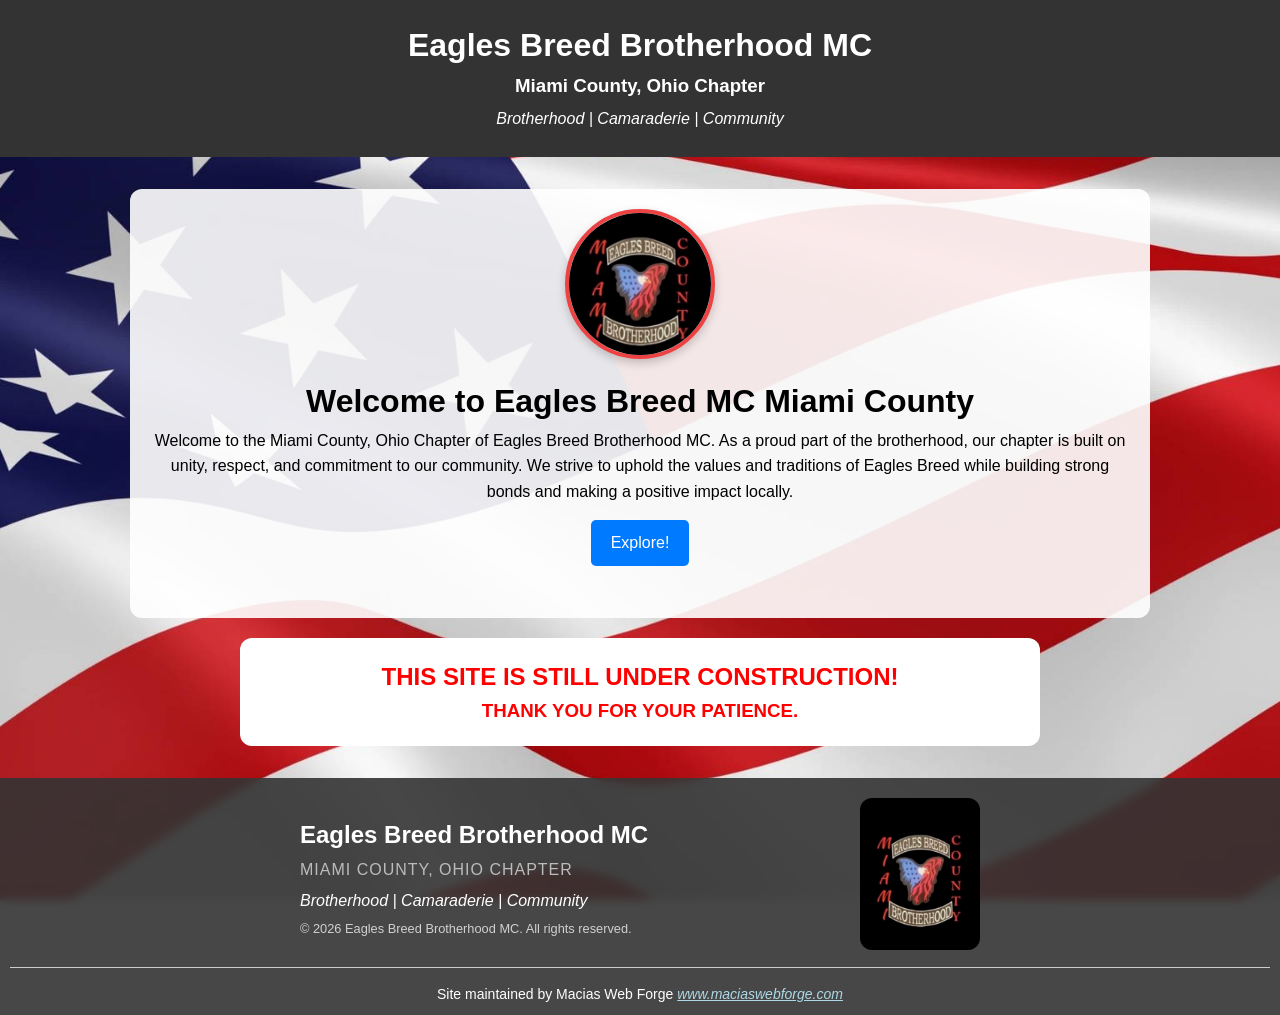
<file: index.html>
<!-- Landing Page -->


<!-- Head links of the page -->
<!DOCTYPE html>
<html lang="en">
<head>
    <meta charset="UTF-8">
    <meta name="viewport" content="width=device-width, initial-scale=1.0">
    <title>Eagles Breed MC Miami County</title>
    <link rel="icon" type="image/x-icon" href="Assets/Images/babyLogo.jpg">
    <link rel="stylesheet" href="Assets/CSS/layout1.css">
    <link rel="stylesheet" href="Assets/CSS/layout2.css">
    <link rel="stylesheet" href="Assets/CSS/extraStyles.css">
    <link rel="stylesheet" href="Assets/CSS/mobileStyles.css" media="screen and (max-width: 768px)">
    <script src="Assets/JS/layout1.js" defer></script>
</head> 
<!-- Visual Section of the Page -->
<body>

    
    <!-- Start of Header Part of Content -->
    <header>
        <h1>Eagles Breed Brotherhood MC</h1>
        <h3>Miami County, Ohio Chapter</h3>
        <p class="tagline">Brotherhood | Camaraderie | Community</p>

    <!-- End of Header Part of Content -->
    </header>

    
    <!-- Start of Main Part of Content -->
    <main>

        <!-- Start of General Content -->
        <div class="contentContainer">

            
            <!-- Welcome Section -->
            <img class="welcomeLogo" src="Assets/Images/logo.jpg" alt="Eagles Breed Logo" />
            <h1>Welcome to Eagles Breed MC Miami County</h1>
           <p>
                Welcome to the Miami County, Ohio Chapter of Eagles Breed Brotherhood MC. 
                As a proud part of the brotherhood, our chapter is built on unity, respect, 
                and commitment to our community. We strive to uphold the values and traditions 
                of Eagles Breed while building strong bonds and making a positive impact locally.
            </p>
             <a href="home" class="blueBtns">Explore!</a>
            
            
        <!-- End of General Content -->
        </div>

        <!-- Temporary container to display construction -->
        <div class="constructionContentContainer">
            <h2>THIS SITE IS STILL UNDER CONSTRUCTION!</h2>
            <h3>THANK YOU FOR YOUR PATIENCE.</h3>
        </div>

    <!-- End of Main Part of Content -->   
    </main>

    
    <!-- Start of Footer Part of Content -->
    <footer>

        <!-- Main Content of the Footer -->
        <div class="footer-content">

            <!-- Left part of Footer Content -->
            <div class="footer-left">
                <p class="brand">Eagles Breed Brotherhood MC</p>
                <p class="subBrand">Miami County, Ohio Chapter</p>
                <p class="tagline">Brotherhood | Camaraderie | Community</p>
                <p class="copy">© <span id="year"></span> Eagles Breed Brotherhood MC. All rights reserved.</p> 
            </div>

            <!-- right part of Footer Content -->
            <div class="footer-right">
                <img src="Assets/Images/logo.jpg" alt="Eagles Breed Logo" class="footerLogo" />   
            </div>
        </div>
        
        <!-- Our Shoutout -->
        <div class="footer-bottom">
            <p>Site maintained by Macias Web Forge <a href="https://maciaswebforge.com">www.maciaswebforge.com</a></p>
        </div>
    <!-- End of Footer Part of Content -->   
    </footer>

    
<!-- End of Visual Section of the Page -->
</body>
</html>
</file>
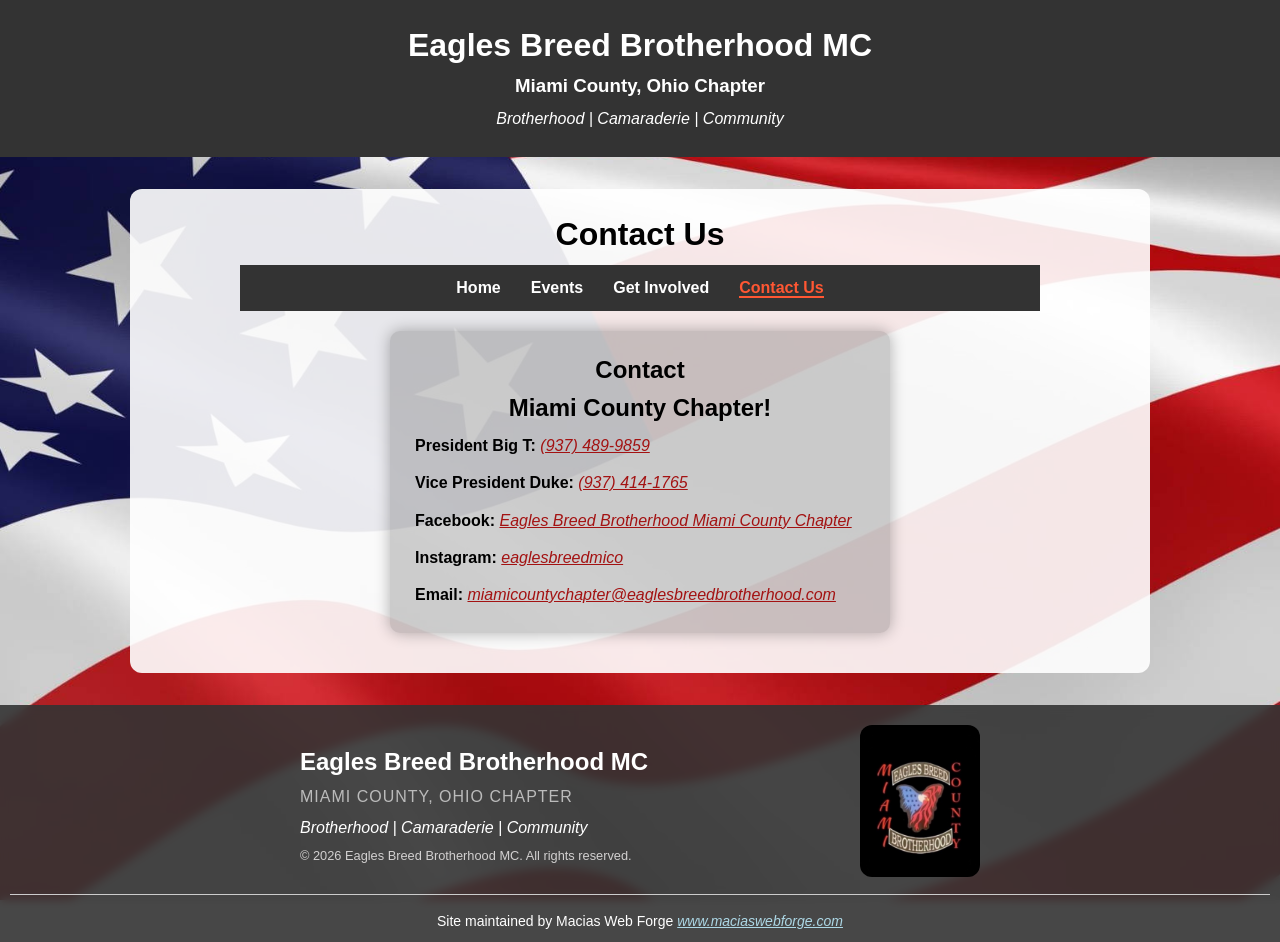
<file: contact.html>
<!-- Contact Page -->


<!-- Head links of the page -->
<!DOCTYPE html>
<html lang="en">
<head>
    <meta charset="UTF-8">
    <meta name="viewport" content="width=device-width, initial-scale=1.0">
    <title>Contact Us | Eagles Breed MC Miami County</title>
    <link rel="icon" type="image/x-icon" href="Assets/Images/babyLogo.jpg">
    <link rel="stylesheet" href="Assets/CSS/layout1.css">
    <link rel="stylesheet" href="Assets/CSS/layout2.css">
    <link rel="stylesheet" href="Assets/CSS/extraStyles.css">
    <link rel="stylesheet" href="Assets/CSS/mobileStyles.css" media="screen and (max-width: 768px)">
    <script src="Assets/JS/layout1.js" defer></script>
</head> 
<!-- Visual Section of the Page -->
<body>

    
    <!-- Start of Header Part of Content -->
    <header>
        <h1>Eagles Breed Brotherhood MC</h1>
        <h3>Miami County, Ohio Chapter</h3>
        <p class="tagline">Brotherhood | Camaraderie | Community</p>

    <!-- End of Header Part of Content -->
    </header>

    
    <!-- Start of Main Part of Content -->
    <main>

        <!-- Start of General Content -->
        <div class="contentContainer">

            <!-- Title of Page -->
            <h1>Contact Us</h1>

            <!-- Navigation -->
            <nav>
                <ul>
                    <li><a href="home">Home</a></li>
                    <li><a href="events">Events</a></li>
                    <li><a href="getInvolved">Get Involved</a></li>
                    <li><a href="contact" class="activeNav">Contact Us</a></li>
                </ul>
            </nav>

             <div class="contactSection">
                <div class="textBox">
                    <h2>Contact<br>Miami County Chapter!</h2>
                    <p><strong>President Big T:</strong> <a href="tel:9374899859">(937) 489-9859</a></p> 
                    <p><strong>Vice President Duke:</strong> <a href="tel:9374141765">(937) 414-1765</a></p>
                    <p>
                        <strong>Facebook:</strong> 
                        <a href="https://www.facebook.com/people/Eagles-Breed-Brotherhood-Miami-County-Chapter/61560053977687" target="_blank" rel="noopener noreferrer">
                        Eagles Breed Brotherhood Miami County Chapter</a>
                    </p>
                    <p>
                        <strong>Instagram:</strong> 
                        <a href="https://www.instagram.com/eaglesbreedmico" target="_blank">
                        eaglesbreedmico</a>
                    </p>
                     <p><strong>Email:</strong> <a href="mailto:miamicountychapter@eaglesbreedbrotherhood.com">miamicountychapter@eaglesbreedbrotherhood.com</a></p>
                </div>
            </div>
            
            
        <!-- End of General Content -->
        </div>


    <!-- End of Main Part of Content -->   
    </main>

    
    <!-- Start of Footer Part of Content -->
    <footer>

        <!-- Main Content of the Footer -->
        <div class="footer-content">

            <!-- Left part of Footer Content -->
            <div class="footer-left">
                <p class="brand">Eagles Breed Brotherhood MC</p>
                <p class="subBrand">Miami County, Ohio Chapter</p>
                <p class="tagline">Brotherhood | Camaraderie | Community</p>
                <p class="copy">© <span id="year"></span> Eagles Breed Brotherhood MC. All rights reserved.</p> 
            </div>

            <!-- right part of Footer Content -->
            <div class="footer-right">
                <img src="Assets/Images/logo.jpg" alt="Eagles Breed Logo" class="footerLogo" />   
            </div>
        </div>
        
        <!-- Our Shoutout -->
        <div class="footer-bottom">
            <p>Site maintained by Macias Web Forge <a href="https://maciaswebforge.com">www.maciaswebforge.com</a></p>
        </div>
    <!-- End of Footer Part of Content -->   
    </footer>

    
<!-- End of Visual Section of the Page -->
</body>
</html>
</file>
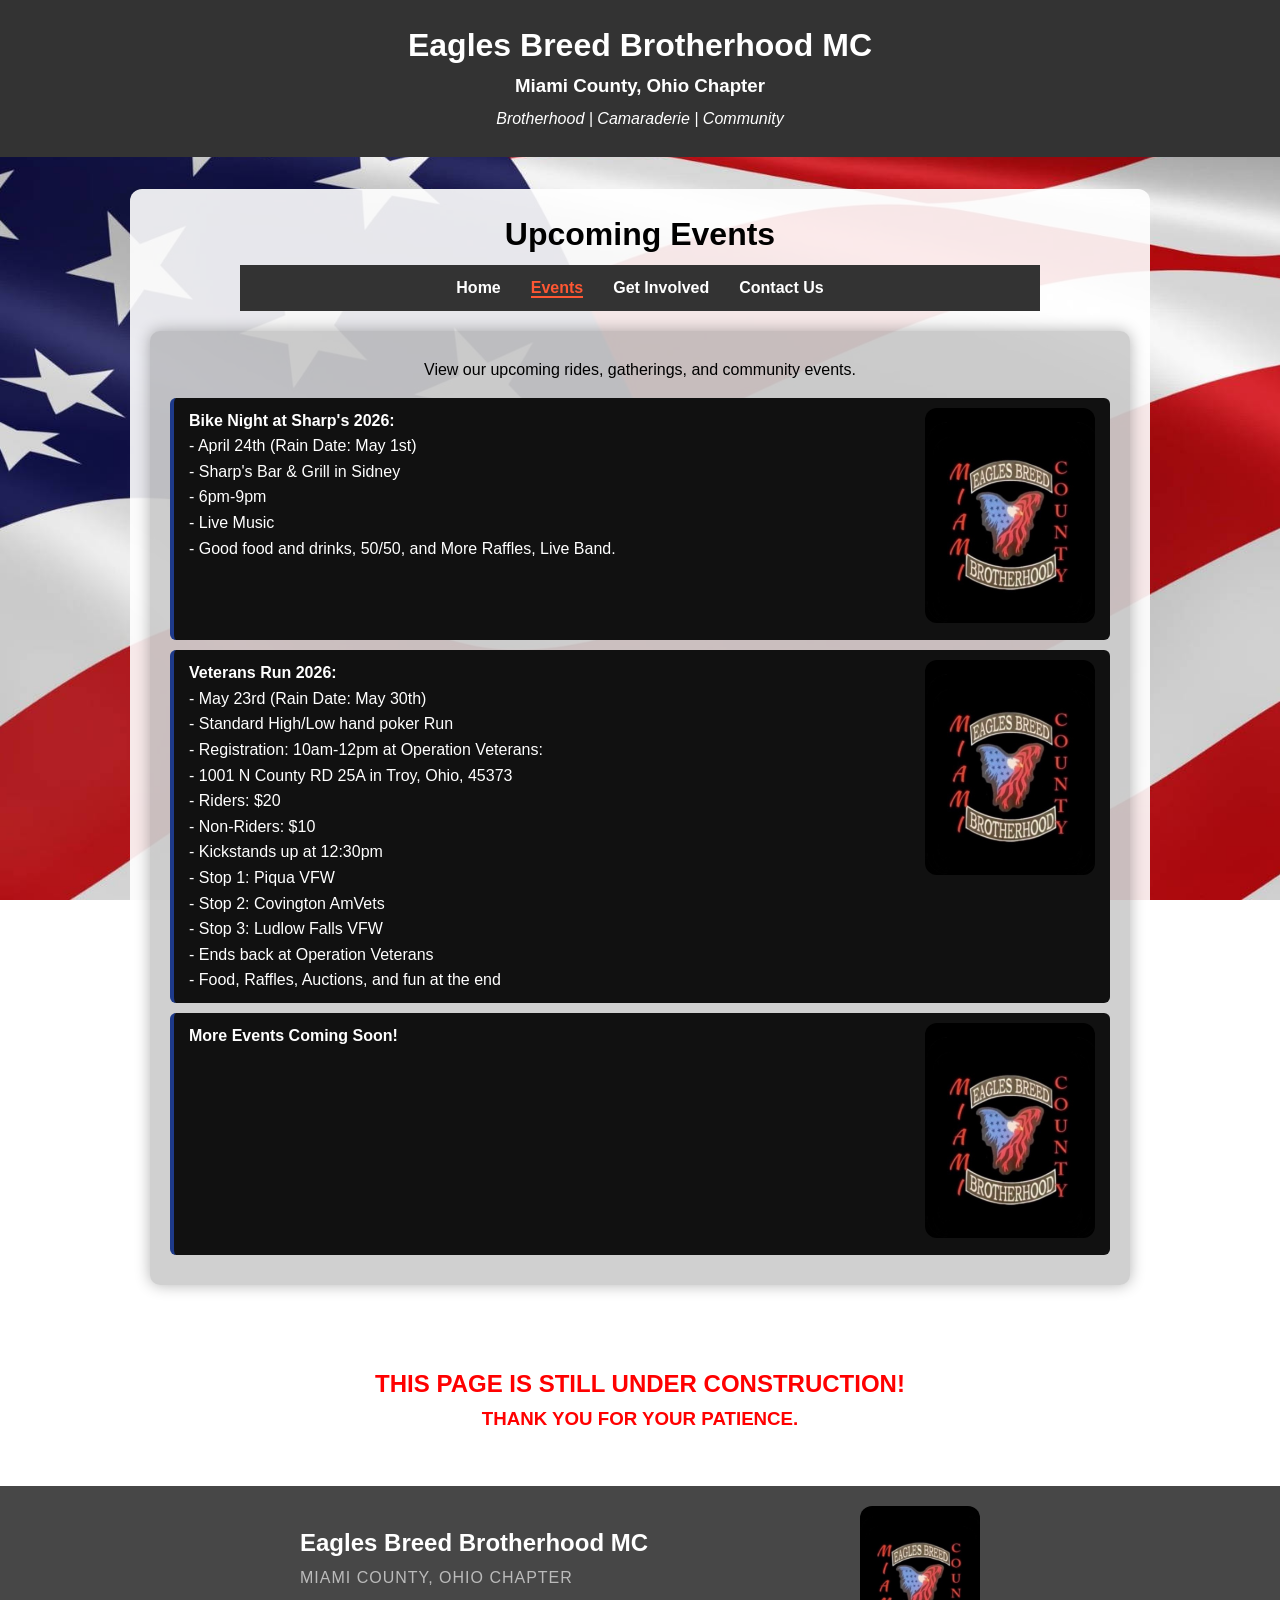
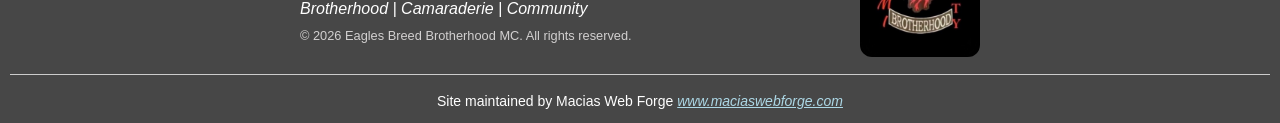
<file: events.html>
<!-- Events Page -->


<!-- Head links of the page -->
<!DOCTYPE html>
<html lang="en">
<head>
    <meta charset="UTF-8">
    <meta name="viewport" content="width=device-width, initial-scale=1.0">
    <title>Events | Eagles Breed MC Miami County</title>
    <link rel="icon" type="image/x-icon" href="Assets/Images/babyLogo.jpg">
    <link rel="stylesheet" href="Assets/CSS/layout1.css">
    <link rel="stylesheet" href="Assets/CSS/layout2.css">
    <link rel="stylesheet" href="Assets/CSS/extraStyles.css">
    <link rel="stylesheet" href="Assets/CSS/mobileStyles.css" media="screen and (max-width: 768px)">
    <script src="Assets/JS/layout1.js" defer></script>
</head> 
<!-- Visual Section of the Page -->
<body>

    
    <!-- Start of Header Part of Content -->
    <header>
        <h1>Eagles Breed Brotherhood MC</h1>
        <h3>Miami County, Ohio Chapter</h3>
        <p class="tagline">Brotherhood | Camaraderie | Community</p>

    <!-- End of Header Part of Content -->
    </header>

    
    <!-- Start of Main Part of Content -->
    <main>

        <!-- Start of General Content -->
        <div class="contentContainer">

            <!-- Title of Page -->
            <h1>Upcoming Events</h1>

            <!-- Navigation -->
            <nav>
                <ul>
                    <li><a href="home">Home</a></li>
                    <li><a href="events" class="activeNav">Events</a></li>
                    <li><a href="getInvolved">Get Involved</a></li>
                    <li><a href="contact">Contact Us</a></li>
                </ul>
            </nav>

            <div class="centerTextBox">
                <p>View our upcoming rides, gatherings, and community events.</p>

                <!-- Start of Events List --->
                <div class="eventBox">
                    <div class="eventDetails">
                        <strong>Bike Night at Sharp's 2026:</strong><br>
                        - April 24th (Rain Date: May 1st)<br>
                        - Sharp's Bar & Grill in Sidney<br>
                        - 6pm-9pm<br>
                        - Live Music<br>
                        - Good food and drinks, 50/50, and More Raffles, Live Band.<br>
                    </div>
                    <div class="eventFlyer">
                        <img src="Assets/Images/logo.jpg" alt="Bike Night April 2026 Flyer"/>   
                    </div>
                </div>
                <div class="eventBox">
                    <div class="eventDetails">
                        <strong>Veterans Run 2026:</strong><br>
                        - May 23rd (Rain Date: May 30th)<br>
                        - Standard High/Low hand poker Run<br>
                        - Registration: 10am-12pm at Operation Veterans:<br>
                        - 1001 N County RD 25A in Troy, Ohio, 45373<br>
                        - Riders: $20<br>
                        - Non-Riders: $10<br>
                        - Kickstands up at 12:30pm<br>
                        - Stop 1: Piqua VFW<br>
                        - Stop 2: Covington AmVets<br>
                        - Stop 3: Ludlow Falls VFW<br>
                        - Ends back at Operation Veterans<br>
                        - Food, Raffles, Auctions, and fun at the end<br>
                    </div>
                    <div class="eventFlyer">
                        <img src="Assets/Images/logo.jpg" alt="Bike Night April 2026 Flyer"/>   
                    </div>
                </div>
                <div class="eventBox">
                    <div class="eventDetails">
                        <strong>More Events Coming Soon!</strong>
                    </div>
                    <div class="eventFlyer">
                        <img src="Assets/Images/logo.jpg" alt="Bike Night April 2026 Flyer"/>   
                    </div>
                </div>


            <!-- End of Events List --->    
            </div>
            
            
        <!-- End of General Content -->
        </div>

        
        <!-- Temporary container to display construction -->
        <div class="constructionContentContainer">
            <h2>THIS PAGE IS STILL UNDER CONSTRUCTION!</h2>
            <h3>THANK YOU FOR YOUR PATIENCE.</h3>
        </div>
        

    <!-- End of Main Part of Content -->   
    </main>

    
    <!-- Start of Footer Part of Content -->
    <footer>

        <!-- Main Content of the Footer -->
        <div class="footer-content">

            <!-- Left part of Footer Content -->
            <div class="footer-left">
                <p class="brand">Eagles Breed Brotherhood MC</p>
                <p class="subBrand">Miami County, Ohio Chapter</p>
                <p class="tagline">Brotherhood | Camaraderie | Community</p>
                <p class="copy">© <span id="year"></span> Eagles Breed Brotherhood MC. All rights reserved.</p> 
            </div>

            <!-- right part of Footer Content -->
            <div class="footer-right">
                <img src="Assets/Images/logo.jpg" alt="Eagles Breed Logo" class="footerLogo" />   
            </div>
        </div>
        
        <!-- Our Shoutout -->
        <div class="footer-bottom">
            <p>Site maintained by Macias Web Forge <a href="https://maciaswebforge.com">www.maciaswebforge.com</a></p>
        </div>
    <!-- End of Footer Part of Content -->   
    </footer>

    
<!-- End of Visual Section of the Page -->
</body>
</html>
</file>
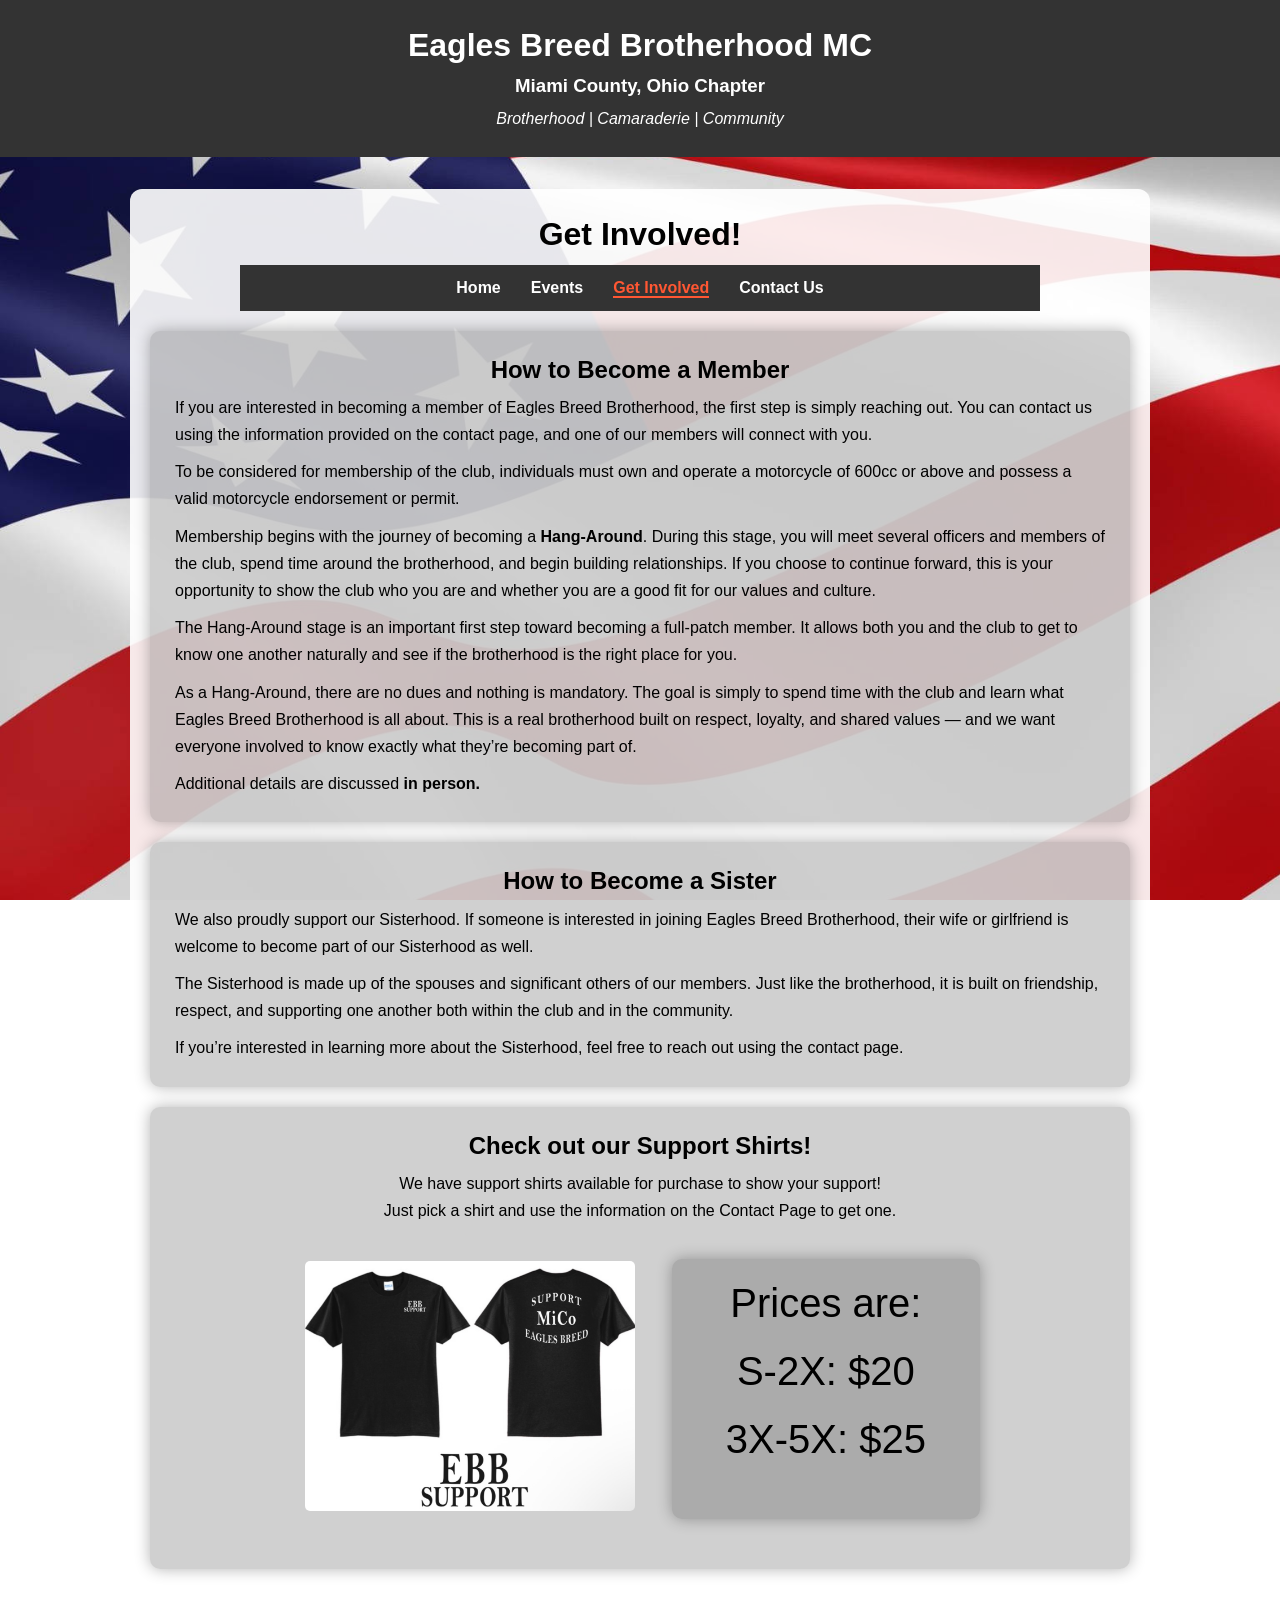
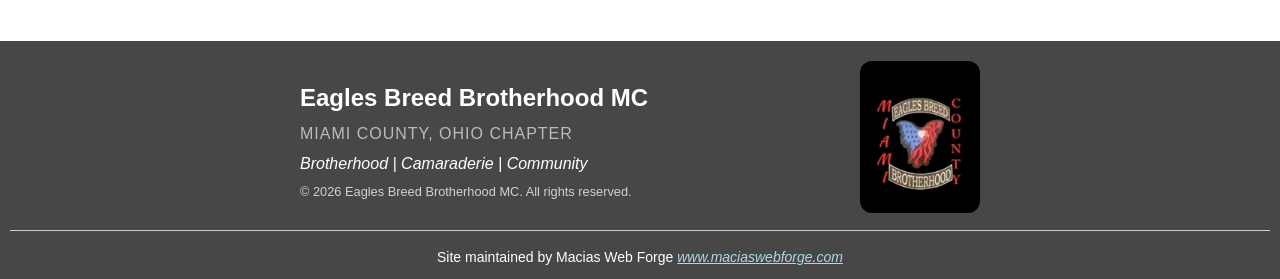
<file: getInvolved.html>
<!-- Get Involved Page -->


<!-- Head links of the page -->
<!DOCTYPE html>
<html lang="en">
<head>
    <meta charset="UTF-8">
    <meta name="viewport" content="width=device-width, initial-scale=1.0">
    <title>Get Involved | Eagles Breed MC Miami County</title>
    <link rel="icon" type="image/x-icon" href="Assets/Images/babyLogo.jpg">
    <link rel="stylesheet" href="Assets/CSS/layout1.css">
    <link rel="stylesheet" href="Assets/CSS/layout2.css">
    <link rel="stylesheet" href="Assets/CSS/extraStyles.css">
    <link rel="stylesheet" href="Assets/CSS/mobileStyles.css" media="screen and (max-width: 768px)">
    <script src="Assets/JS/layout1.js" defer></script>
</head> 
<!-- Visual Section of the Page -->
<body>

    
    <!-- Start of Header Part of Content -->
    <header>
        <h1>Eagles Breed Brotherhood MC</h1>
        <h3>Miami County, Ohio Chapter</h3>
        <p class="tagline">Brotherhood | Camaraderie | Community</p>

    <!-- End of Header Part of Content -->
    </header>

    
    <!-- Start of Main Part of Content -->
    <main>

        <!-- Start of General Content -->
        <div class="contentContainer">

            <!-- Title of Page -->
            <h1>Get Involved!</h1>

            <!-- Navigation -->
            <nav>
                <ul>
                    <li><a href="home">Home</a></li>
                    <li><a href="events">Events</a></li>
                    <li><a href="getInvolved" class="activeNav">Get Involved</a></li>
                    <li><a href="contact">Contact Us</a></li>
                </ul>
            </nav>

            <!-- How to join -->
            <div class="textBox">
                <h2>How to Become a Member</h2>
                <p>
                    If you are interested in becoming a member of Eagles Breed Brotherhood, 
                    the first step is simply reaching out. You can contact us using the 
                    information provided on the contact page, and one of our members 
                    will connect with you. 
                </p>      
                <p>
                    To be considered for membership of the club, 
                    individuals must own and operate a motorcycle of 600cc or above and possess a 
                    valid motorcycle endorsement or permit.
                </p>
                <p>
                    Membership begins with the journey of becoming a <strong>Hang-Around</strong>. 
                    During this stage, you will meet several officers and members of the club, 
                    spend time around the brotherhood, and begin building relationships. 
                    If you choose to continue forward, this is your opportunity to show the 
                    club who you are and whether you are a good fit for our values and culture.
                </p>                
                <p>
                    The Hang-Around stage is an important first step toward becoming a 
                    full-patch member. It allows both you and the club to get to know one 
                    another naturally and see if the brotherhood is the right place for you.
                </p>                
                <p>
                    As a Hang-Around, there are no dues and nothing is mandatory. The goal 
                    is simply to spend time with the club and learn what Eagles Breed 
                    Brotherhood is all about. This is a real brotherhood built on respect, 
                    loyalty, and shared values — and we want everyone involved to know 
                    exactly what they’re becoming part of.
                </p>
                <p>Additional details are discussed <strong>in person.</strong></p>
            </div>

            <!-- Sisters can Join too -->
            <div class="textBox">
                <h2>How to Become a Sister</h2>
                <p>
                    We also proudly support our Sisterhood. If someone is interested in joining 
                    Eagles Breed Brotherhood, their wife or girlfriend is welcome to become 
                    part of our Sisterhood as well.
                </p>
                <p>
                    The Sisterhood is made up of the spouses and significant others of our 
                    members. Just like the brotherhood, it is built on 
                    friendship, respect, and supporting one another both within the club 
                    and in the community.
                </p>            
                <p>
                    If you’re interested in learning more about the Sisterhood, feel free to reach out using the contact page.
                </p>
            </div>
            
            <!-- Tag Support Shirts -->
            <div class="centerTextBox">
                <h2>Check out our Support Shirts!</h2>
                <p>
                    We have support shirts available for purchase to show your support!<br>Just pick a shirt and 
                    use the information on the Contact Page to get one.
                </p>
                <div class="supportShirtDisplay">
                    
                    <div class="shirtPic">
                        <img src="Assets/Images/micoSupportShirts.JPG" alt="MiCo's Support Shirts">
                    </div> 
                    
                    <div class="centerTextBox">
                        <p>Prices are:<br>S-2X: $20<br>3X-5X: $25<br></p> 
                    </div> 
                    
                </div> 
            </div>
            
            
        <!-- End of General Content -->
        </div>


    <!-- End of Main Part of Content -->   
    </main>

    
    <!-- Start of Footer Part of Content -->
    <footer>

        <!-- Main Content of the Footer -->
        <div class="footer-content">

            <!-- Left part of Footer Content -->
            <div class="footer-left">
                <p class="brand">Eagles Breed Brotherhood MC</p>
                <p class="subBrand">Miami County, Ohio Chapter</p>
                <p class="tagline">Brotherhood | Camaraderie | Community</p>
                <p class="copy">© <span id="year"></span> Eagles Breed Brotherhood MC. All rights reserved.</p> 
            </div>

            <!-- right part of Footer Content -->
            <div class="footer-right">
                <img src="Assets/Images/logo.jpg" alt="Eagles Breed Logo" class="footerLogo" />   
            </div>
        </div>
        
        <!-- Our Shoutout -->
        <div class="footer-bottom">
            <p>Site maintained by Macias Web Forge <a href="https://maciaswebforge.com">www.maciaswebforge.com</a></p>
        </div>
    <!-- End of Footer Part of Content -->   
    </footer>

    
<!-- End of Visual Section of the Page -->
</body>
</html>
</file>
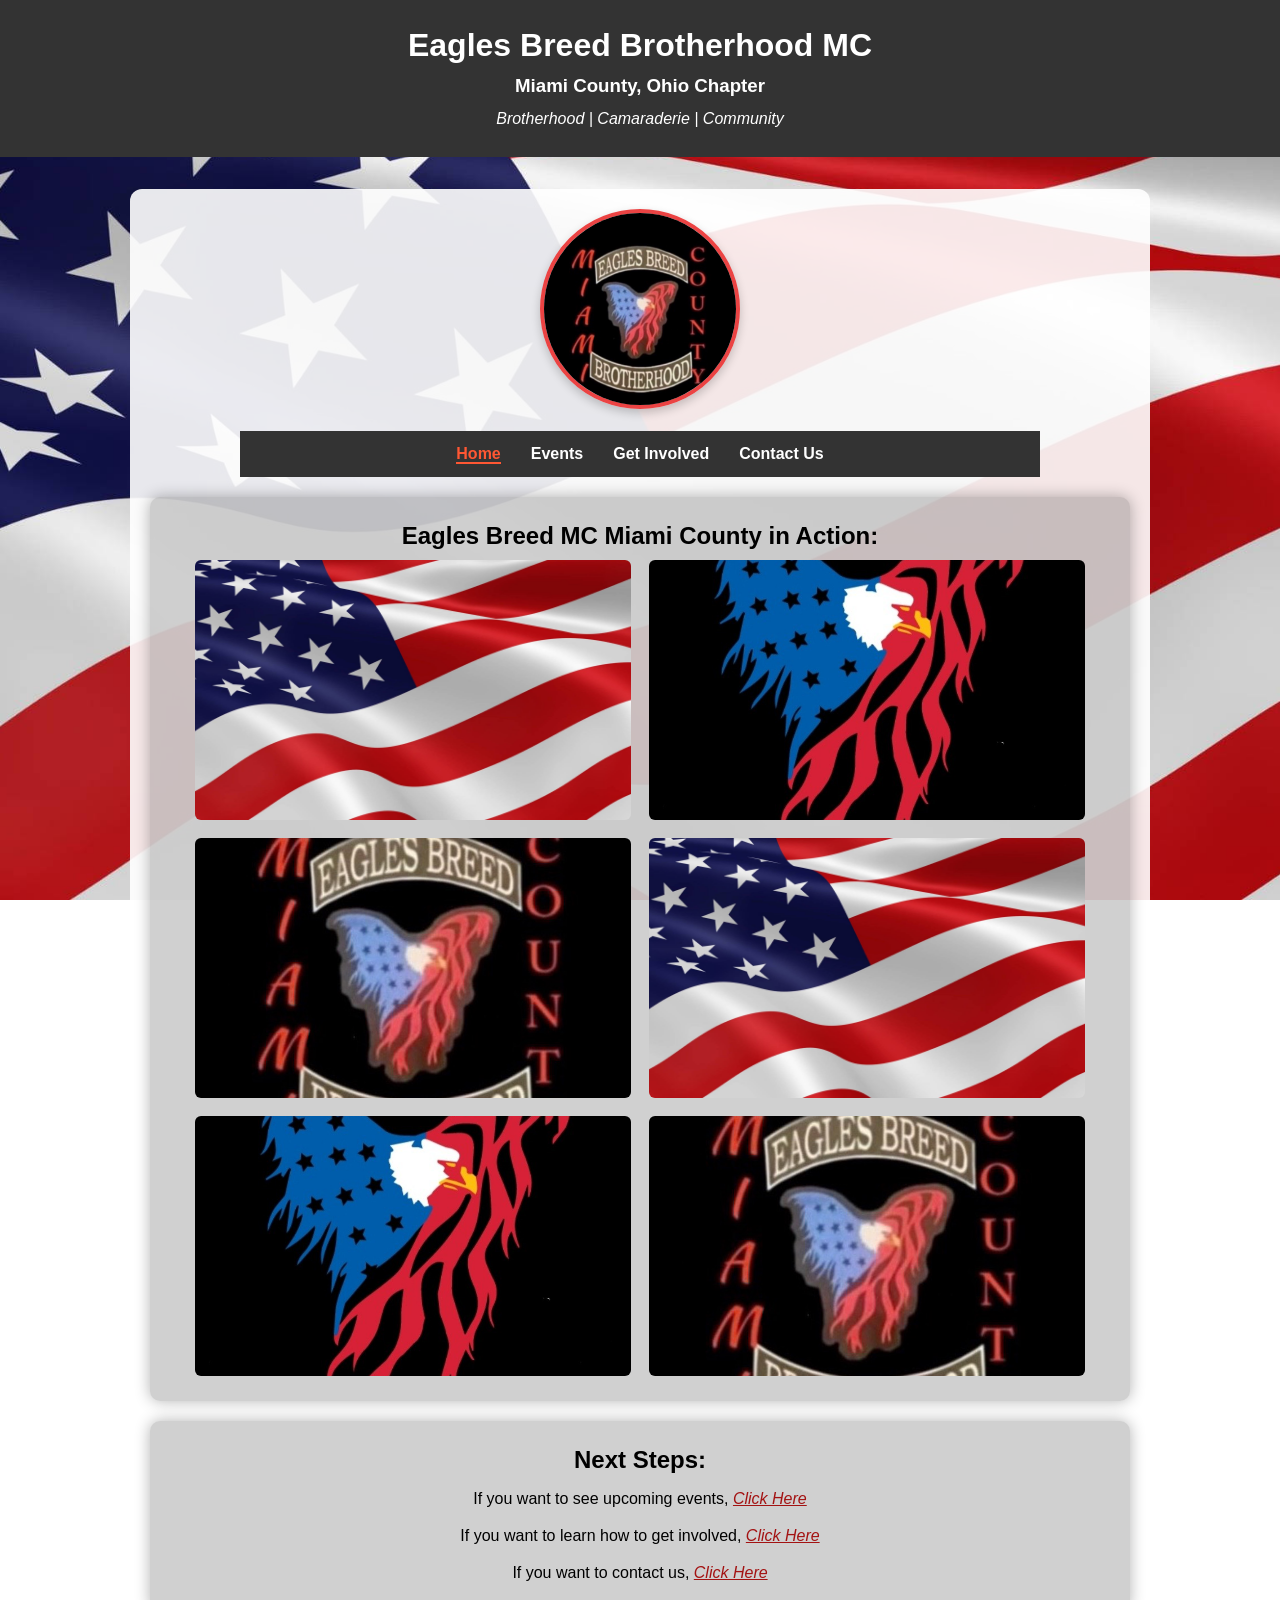
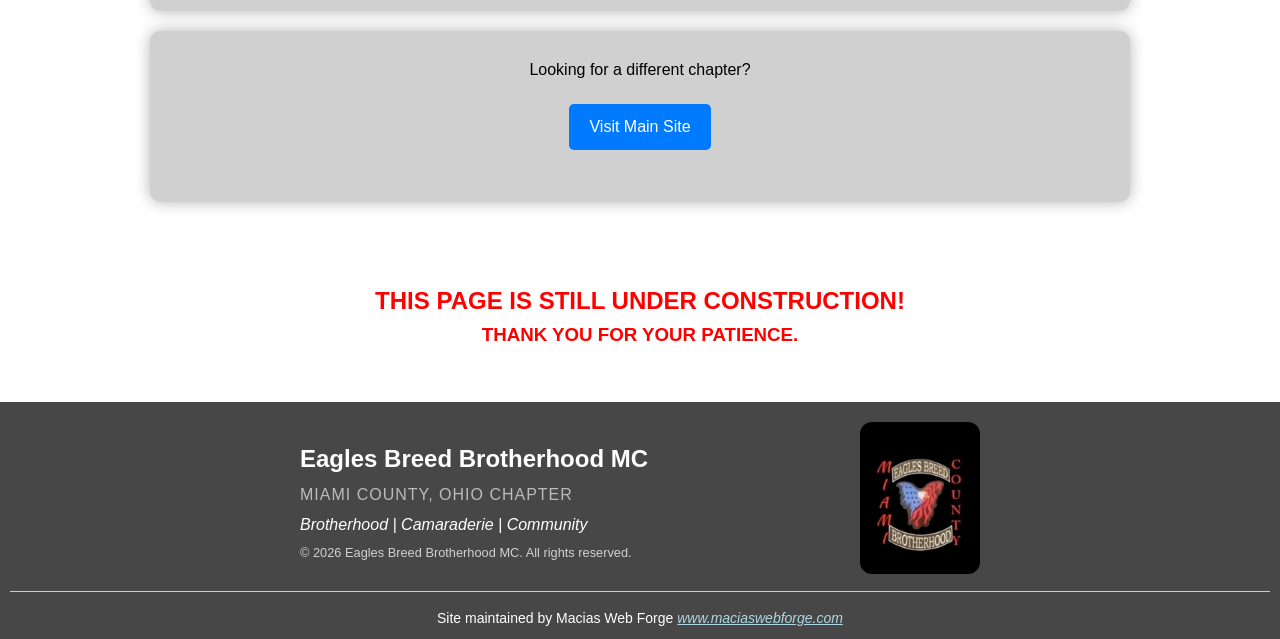
<file: home.html>
<!-- Home Page -->


<!-- Head links of the page -->
<!DOCTYPE html>
<html lang="en">
<head>
    <meta charset="UTF-8">
    <meta name="viewport" content="width=device-width, initial-scale=1.0">
    <title>Home | Eagles Breed MC Miami County</title>
    <link rel="icon" type="image/x-icon" href="Assets/Images/babyLogo.jpg">
    <link rel="stylesheet" href="Assets/CSS/layout1.css">
    <link rel="stylesheet" href="Assets/CSS/layout2.css">
    <link rel="stylesheet" href="Assets/CSS/extraStyles.css">
    <link rel="stylesheet" href="Assets/CSS/mobileStyles.css" media="screen and (max-width: 768px)">
    <script src="Assets/JS/layout1.js" defer></script>
</head> 
<!-- Visual Section of the Page -->
<body>

    
    <!-- Start of Header Part of Content -->
    <header>
        <h1>Eagles Breed Brotherhood MC</h1>
        <h3>Miami County, Ohio Chapter</h3>
        <p class="tagline">Brotherhood | Camaraderie | Community</p>

    <!-- End of Header Part of Content -->
    </header>

    
    <!-- Start of Main Part of Content -->
    <main>

        <!-- Start of General Content -->
        <div class="contentContainer">

            <!-- Main Logo at the top -->
            <img class="mainLogo" src="Assets/Images/logo.jpg" alt="Eagles Breed Logo" />

            <!-- Navigation -->
            <nav>
                <ul>
                    <li><a href="home" class="activeNav">Home</a></li>
                    <li><a href="events">Events</a></li>
                    <li><a href="getInvolved">Get Involved</a></li>
                    <li><a href="contact">Contact Us</a></li>
                </ul>
            </nav>

            <!-- Gallery -->
            <div class="textBox">
                <h2>Eagles Breed MC Miami County in Action:</h2>
                <div class="galleryGrid">
                    <img src="Assets/Images/americanFlag.jpg" alt="InsertAltText">
                    <img src="Assets/Images/babyLogo.jpg" alt="InsertAltText">
                    <img src="Assets/Images/logo.jpg" alt="InsertAltText">
                    <img src="Assets/Images/americanFlag.jpg" alt="InsertAltText">
                    <img src="Assets/Images/babyLogo.jpg" alt="InsertAltText">
                    <img src="Assets/Images/logo.jpg" alt="InsertAltText">
                </div>
            </div>

             <!-- Explain Navagation -->
            <div class="centerTextBox">
                <h2>Next Steps:</h2>
                <p>
                    If you want to see upcoming events, 
                    <a href="events">Click Here</a>
                </p>
                <p>
                    If you want to learn how to get involved, 
                    <a href="getInvolved">Click Here</a>
                </p>
                 <p>
                    If you want to contact us, 
                     <a href="contact">Click Here</a>
                </p>
            </div>

            <!-- Chapter Redirection -->
            <div class="centerTextBox">
                <p>Looking for a different chapter?</p>
                <a href="https://eaglesbreedbrotherhood.com" class="blueBtns">Visit Main Site</a>
            </div>
    
            
        <!-- End of General Content -->
        </div>

        <!-- Temporary container to display construction -->
        <div class="constructionContentContainer">
            <h2>THIS PAGE IS STILL UNDER CONSTRUCTION!</h2>
            <h3>THANK YOU FOR YOUR PATIENCE.</h3>
        </div>

    <!-- End of Main Part of Content -->   
    </main>

    
    <!-- Start of Footer Part of Content -->
    <footer>

        <!-- Main Content of the Footer -->
        <div class="footer-content">

            <!-- Left part of Footer Content -->
            <div class="footer-left">
                <p class="brand">Eagles Breed Brotherhood MC</p>
                <p class="subBrand">Miami County, Ohio Chapter</p>
                <p class="tagline">Brotherhood | Camaraderie | Community</p>
                <p class="copy">© <span id="year"></span> Eagles Breed Brotherhood MC. All rights reserved.</p> 
            </div>

            <!-- right part of Footer Content -->
            <div class="footer-right">
                <img src="Assets/Images/logo.jpg" alt="Eagles Breed Logo" class="footerLogo" />   
            </div>
        </div>
        
        <!-- Our Shoutout -->
        <div class="footer-bottom">
            <p>Site maintained by Macias Web Forge <a href="https://maciaswebforge.com">www.maciaswebforge.com</a></p>
        </div>
    <!-- End of Footer Part of Content -->   
    </footer>

    
<!-- End of Visual Section of the Page -->
</body>
</html>
</file>
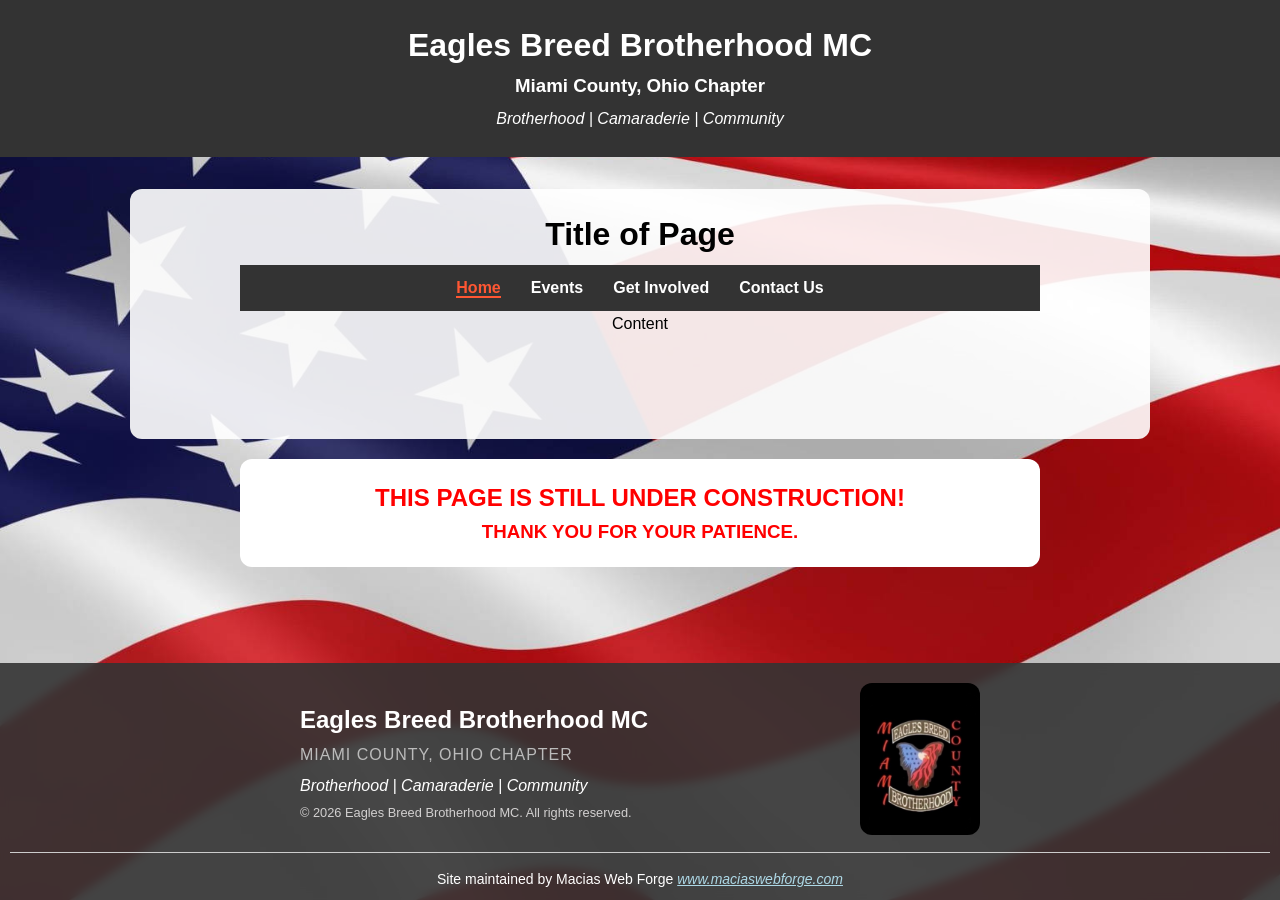
<file: template.html>
<!-- Template for all HTML Pages -->


<!-- Head links of the page -->
<!DOCTYPE html>
<html lang="en">
<head>
    <meta charset="UTF-8">
    <meta name="viewport" content="width=device-width, initial-scale=1.0">
    <title>Eagles Breed MC Miami County</title>
    <link rel="icon" type="image/x-icon" href="Assets/Images/babyLogo.jpg">
    <link rel="stylesheet" href="Assets/CSS/layout1.css">
    <link rel="stylesheet" href="Assets/CSS/layout2.css">
    <link rel="stylesheet" href="Assets/CSS/mobileStyles.css" media="screen and (max-width: 768px)">
    <script src="Assets/JS/layout1.js" defer></script>
</head> 
<!-- Visual Section of the Page -->
<body>

    
    <!-- Start of Header Part of Content -->
    <header>
        <h1>Eagles Breed Brotherhood MC</h1>
        <h3>Miami County, Ohio Chapter</h3>
        <p class="tagline">Brotherhood | Camaraderie | Community</p>

    <!-- End of Header Part of Content -->
    </header>

    
    <!-- Start of Main Part of Content -->
    <main>

        <!-- Start of General Content -->
        <div class="contentContainer">

            <!-- Title of Page -->
            <h1>Title of Page</h1>

            <!-- Navigation -->
            <nav>
                <ul>
                    <li><a href="home" class="activeNav">Home</a></li>
                    <li><a href="events">Events</a></li>
                    <li><a href="getInvolved">Get Involved</a></li>
                    <li><a href="contact">Contact Us</a></li>
                </ul>
            </nav>

            <p>Content</p>
            
            
        <!-- End of General Content -->
        </div>

        <!-- Temporary container to display construction -->
        <div class="constructionContentContainer">
            <h2>THIS PAGE IS STILL UNDER CONSTRUCTION!</h2>
            <h3>THANK YOU FOR YOUR PATIENCE.</h3>
        </div>

    <!-- End of Main Part of Content -->   
    </main>

    
    <!-- Start of Footer Part of Content -->
    <footer>

        <!-- Main Content of the Footer -->
        <div class="footer-content">

            <!-- Left part of Footer Content -->
            <div class="footer-left">
                <p class="brand">Eagles Breed Brotherhood MC</p>
                <p class="subBrand">Miami County, Ohio Chapter</p>
                <p class="tagline">Brotherhood | Camaraderie | Community</p>
                <p class="copy">© <span id="year"></span> Eagles Breed Brotherhood MC. All rights reserved.</p> 
            </div>

            <!-- right part of Footer Content -->
            <div class="footer-right">
                <img src="Assets/Images/logo.jpg" alt="Eagles Breed Logo" class="footerLogo" />   
            </div>
        </div>
        
        <!-- Our Shoutout -->
        <div class="footer-bottom">
            <p>Site maintained by Macias Web Forge <a href="https://maciaswebforge.com">www.maciaswebforge.com</a></p>
        </div>
    <!-- End of Footer Part of Content -->   
    </footer>

    
<!-- End of Visual Section of the Page -->
</body>
</html>
</file>
<file: Assets/CSS/layout1.css>
/* Layout1 */


/* Gloabal Styles */
/* Font Styles */
:root {
    --font-main: 'Inter', sans-serif;
    --font-header: 'Roboto Slab', serif; 
}

/* Page Style Reset */
* {
    margin: 0;
    padding: 0;
    box-sizing: border-box;
}


/* Entire Visual Page Styles */
/* Full Height of the Screen */
body {
    display: flex;
    flex-direction: column;
    font-family: var(--font-main);
    line-height: 1.6;
    min-height: 100vh;
    background: url('../Images/americanFlag.jpg') center/cover no-repeat fixed;
}


/* Header Styles */
/* Actual Header Section */
header {
    color: #fff;
    background-color: #333;
    padding: 20px;
    text-align: center;
}

/* Header Title */
header h1 {
    margin: 0;
    font-size: 2rem;
}


/* Main Part of Content Styles */
/* Space Between the Header and Footer */
main {
    flex: 1;
    padding: 2rem; 
    margin: 0 3rem; 
    text-align: center;
}


/* Footer Styles */
/* Actual Footer Section */
footer {
    background-color: rgba(51, 51, 51, 0.9);
    color: #fff;
    font-family: 'Segoe UI', Tahoma, Geneva, Verdana, sans-serif;
    backdrop-filter: blur(5px);
    text-align: center;
    padding: 10px;
    font-size: 0.9rem;
    margin-top: auto;
}

/* Main Content of the Footer */
.footer-content {
    display: flex;
    justify-content: space-between; 
    align-items: center;
    max-width: 700px;
    margin: 0 auto;
    gap: 2rem;
    padding: 10px;
}

/* Styling the links inside the footer */
footer a {
  color: #add8e6; 
  text-decoration: underline;
  font-style: italic;
  transition: color 0.3s ease;
}

/* Styling the links inside the footer once hovered over.*/
footer a:hover {
  color: #ffffff;
  text-decoration: underline;
}

/* Our Shoutout at the Bottom */
.footer-bottom {
    text-align: center;
    font-size: 14px;
    border-top: 1px solid #ccc;
    padding-top: 15px;
}

/* Left part of the footer content */
.footer-left {
    text-align: left;
}

/* right part of the footer content */
.footer-right {
    text-align: right;
}

/* The Footer brand line */
footer .brand {
  font-weight: bold;
  font-size: 1.5rem;
  margin: 0;
}

/* The Footer copywrite line */
footer .copy {
  margin: 5px 0 0;
  font-size: 0.8rem;
  color: #d2d0d0;
}
</file>
<file: Assets/CSS/layout2.css>
/* Layout 2 */


/* Containers */
/* Used to contain content and contrast "main" */
.contentContainer {
    background: rgb(255,255,255,0.9);
    padding: 20px;
    border-radius: 12px;
    max-width: 1020px;
    margin: 0 auto;
    min-height: 250px;
}

/* Temporary Container to show construction */
.constructionContentContainer {
    color: red;
    background: rgb(255,255,255,1);
    padding: 20px;
    border-radius: 12px;
    max-width: 800px;
    margin: 0 auto;
    margin-top: 20px;
}


/* Nav Styles */
/* Wrapper of all navigation and buttons */
nav {
    background-color: #333;
    padding: 10px 0;
    margin-top: 5px;
    width: 100%;
    max-width: 800px;
    margin-left: auto;
    margin-right: auto;
}

/* List that holds all navigation items */
nav ul {
    list-style-type: none;
    display: flex;
    justify-content: center;
}

/* Individual navigation item (one per link) */
nav ul li {
    margin: 0 15px;
}

/* The Style of each individual link */
nav ul li a {
    text-decoration: none;
    color: white;
    font-size: 16px;
    font-weight: bold;
}

/* The Dynamic style when the button is hovered over */
nav ul li a:hover {
    color: #ff5733; 
}

/* Highlights what page the user is on  */
.activeNav {
    color: #ff5733; /* Bright orange */
    font-weight: bold;
    border-bottom: 2px solid #ff5733;
}


/* Logo Styles */
/* The main site logo */
.mainLogo {
    width: 200px;
    height: 200px;
    border-radius: 50%;
    object-fit: cover;
    border: 4px solid #EB4343;
    box-shadow: 0 4px 10px rgba(0, 0, 0, 0.2);
    display: inline-block;
    margin-bottom: 10px;
}

/* The logo in the footer */
.footerLogo {
    max-width: 120px;
    border-radius: 12px;
}

/* the welcome logo on the index */
.welcomeLogo {
    width: 150px;
    height: 150px;
    border-radius: 50%;
    object-fit: cover;
    border: 4px solid #EB4343;
    box-shadow: 0 4px 10px rgba(0, 0, 0, 0.2);
    display: inline-block;
    margin-bottom: 10px;
}


/* Other Global Styles */
/* Chapter Line */
.subBrand {
    font-size: 1rem;
    color: #bbb;          
    text-transform: uppercase;
    letter-spacing: 1px;  
    margin: 3px 0;
}

/* Our tagline */
.tagline {
    font-style: italic;
    margin: 5px 0;
    color: #ffffff;
    font-size: 1rem;
}

/* All textboxes */
.textBox, .centerTextBox {
    margin-bottom: 20px;
    margin-top: 20px;
    background-color: rgba(20, 20, 20, 0.2);
    padding: 20px;
    border-radius: 10px;
    box-shadow: 0 0 15px rgba(0,0,0,0.3);
}

/* All textbox paragrapghs */
.textBox p {
    padding: 5px;
    line-height: 1.7;
    text-align: left;
}

/* Some textboxes needs centred text*/
.centerTextBox p {
    padding: 5px;
    line-height: 1.7;
    text-align: center;
}

/* Styling the links inside the textbox */
.textBox a {
  color: #a31212; 
  text-decoration: underline;
  font-style: italic;
  transition: color 0.3s ease;
}

/* Styling the links inside the textbox once hovered over.*/
.textBox a:hover {
  color: #2c0303;
  text-decoration: underline;
}

/* Styling the links inside the centered textbox */
.centerTextBox a {
  color: #a31212; 
  text-decoration: underline;
  font-style: italic;
  transition: color 0.3s ease;
}

/* Styling the links inside the centered textbox once hovered over.*/
.centerTextBox a:hover {
  color: #2c0303;
}
</file>
<file: Assets/CSS/extraStyles.css>
/* Extra Styles */


/* Home Styles */
/* Photo Gallery */
.galleryGrid {
    display: grid;
    grid-template-columns: repeat(2, 1fr);
    gap: 18px;
    max-width: 900px;
    margin: auto;
    padding: 5px;
}

/* Each Image in the gallery */
.galleryGrid img {
    width: 100%;
    height: 260px;
    object-fit: cover;
    border-radius: 6px;
    transition: transform 0.35s ease, filter 0.35s ease;
}

/* Hovering over an image englargens and brightens it */
.galleryGrid img:hover {
    transform: scale(1.05);
    filter: brightness(80%);
}


/* Other Global Styles */
/* The Blue <a> Buttons */
.blueBtns {
    display: inline-block;
    padding: 10px 20px;
    background: #007bff;
    color: white;
    text-decoration: none;
    border-radius: 5px;
    font-size: 1rem;
    margin-top: 1rem;
    margin-bottom: 2rem;
}

/* Hover affect on The Blue <a> Buttons */
.blueBtns:hover {
    background-color: #0056b3;
}

/* Styling the links inside The Blue <a> Buttons */
.centerTextBox a.blueBtns {
  color: white;
  text-decoration: none;
  font-style: normal;
}

/* Hover affect on the links inside The Blue <a> Buttons */
.centerTextBox a.blueBtn:hover {
  color: white;
}


/* Events Styles */
/* The Container for each event tile */
.eventBox {
    display: flex;
    justify-content: space-between; 
    padding: 10px 15px;
    margin: 10px 0;
    background-color: #111;
    border-left: 4px solid #1e3a8a;
    border-radius: 6px;
}

/* The event details side of the event box */
.eventDetails {
    color: white;
    text-align: left;
}

/* The flyer for each event */
.eventFlyer img {
    max-width: 170px;
    border-radius: 12px;
    transition: transform 0.35s ease, filter 0.35s ease;
}

/* Hover affect for flyers */
.eventFlyer img:hover {
    transform: scale(1.8);
}


/* Get Involved Styles */
/* The container for support shirt section */
.supportShirtDisplay {
    display: flex;
    justify-content: center; 
    align-items: center;
    max-width: 700px;
    margin: 0 auto;
    gap: 2rem;
    padding: 10px;
}

/* The Shirt's Picture */
.shirtPic img {
    flex: 1;
    padding: 5px;
    width: 100%;
    height: 260px;
    object-fit: cover;
    border-radius: 10px;
    transition: transform 0.35s ease, filter 0.35s ease;
}

/* Hover effect for The Shirt's Picture*/
.shirtPic img:hover {
    transform: scale(1.05);
    filter: brightness(1.25);
}

/* Prices textbox */
.supportShirtDisplay .centerTextBox {
    flex: 1;
    padding: 5px;
    width: 100%; 
    height: 260px;
    object-fit: cover;
    border-radius: 10px;
    font-size: 2.5rem;
}


/* Contact Styles */
/* Centers contact info */
.contactSection {
    display: flex;
    justify-content: center;
}

/* Styling textBox inside contactSection */
.contactSection .textBox {
    width: 500px;
}
</file>
<file: Assets/CSS/mobileStyles.css>
/* Mobile Styles */


/* Layout 1*/
/* Stack multi-column sections vertically */
.contactSection,
.supportShirtDisplay {
    display: flex;
    flex-direction: column;
    align-items: center;
    justify-content: center;
}

/* Add spacing from navigation/content above */
.contactSection {
    margin-top: 30px;
}

/* Adjust main spacing for mobile */
main {
    margin: 0 1rem;
    padding: 1rem;
}


/* Layout 2*/
/* Navigation wraps instead of overflowing */
nav ul {
    display: flex;
    flex-wrap: wrap;
    justify-content: center;
    align-items: center;
    gap: 10px;
}

nav ul li {
    margin: 5px;
}

/* Contact textBoxes fit smaller screens */
.contactSection .textBox {
    width: 100%;
    max-width: 420px;
    padding: 15px;
    margin: 0 auto 15px;
}


/* Containers*/
/* Ensure content containers scale properly */
.contentContainer {
    margin: 0 1rem;
}

.constructionContentContainer {
    margin: 40px 1rem 0;
    width: 100%;
}


/* Extra Styles*/
/* Gallery becomes single column */
.galleryGrid {
    grid-template-columns: 1fr;
}

.galleryGrid img {
    height: 200px;
}

/* Event cards stack nicely */
.eventBox {
    flex-direction: column;
    gap: 10px;
}

.eventFlyer img {
    max-width: 100%;
    height: auto;
}

/* Fix shirt section image mismatch + scaling */
.shirtPic img,
.supportShirtDisplay img {
    width: 100%;
    height: 220px;
    object-fit: cover;
}

/* Remove hover scale issues on mobile */
.galleryGrid img:hover,
.eventFlyer img:hover,
.shirtPic img:hover {
    transform: none;
    filter: none;
}


/* Text Scaling*/
/* Scale headings */
header h1 {
    font-size: 1.5rem;
}

.tagline {
    font-size: 0.9rem;
}

/* Scale text content */
.textBox p,
.centerTextBox p {
    font-size: 0.95rem;
}

/* Prevent long text (like emails) from overflowing */
.textBox,
.centerTextBox {
    overflow-wrap: break-word;
    word-break: break-word;
}

/* Logos*/
/* Resize logos */
.mainLogo {
    width: 150px;
    height: 150px;
}

.footerLogo {
    max-width: 100px;
}

/* Footer*/
/* Footer layout adjustment */
.footer-content {
    flex-direction: column;
    gap: 10px;
}


/* Performance Fixes*/
/* Disable fixed background on mobile (performance) */
body {
    background-attachment: scroll;
}


/* Tiny Screens (Phones < 400px)*/
@media (max-width: 400px) {

    main {
        padding: 0.5rem;
        margin: 0 0.5rem;
    }

    header h1 {
        font-size: 1.3rem;
    }

    .tagline {
        font-size: 0.8rem;
    }

    .textBox p,
    .centerTextBox p {
        font-size: 0.85rem;
    }

    .contactSection .textBox {
        padding: 10px;
        max-width: 100%;
    }

    .galleryGrid img,
    .shirtPic img,
    .supportShirtDisplay img {
        height: 180px;
    }
}
</file>
